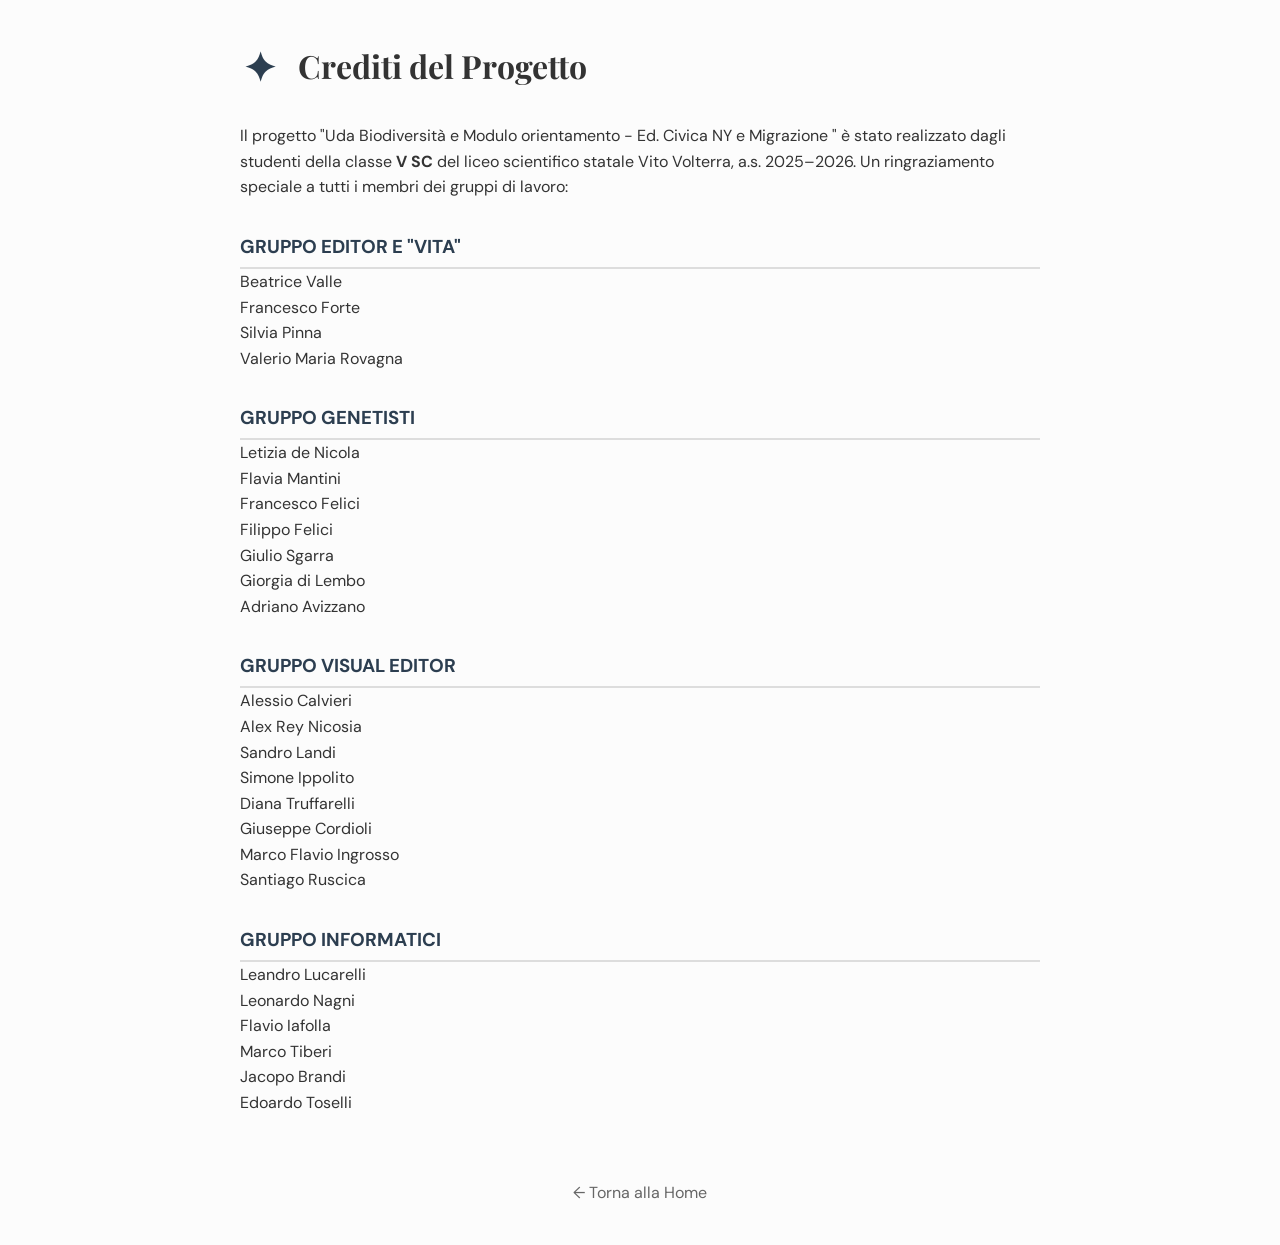
<file: crediti.html>
<!DOCTYPE html>
<html lang="it">
<head>
  <meta charset="UTF-8" />
  <meta name="viewport" content="width=device-width, initial-scale=1.0" />
  <title>Crediti — Radici</title>
  <link rel="stylesheet" href="styles.css" />
  <link rel="stylesheet" href="easteregg.css" />
  <!-- Favicon -->
  <link rel="icon" type="image/png" href="assets/favicon/favicon-96x96.png?v=20260424" sizes="96x96" />
  <link rel="icon" type="image/svg+xml" href="assets/favicon/favicon.svg?v=20260424" />
  <link rel="shortcut icon" href="assets/favicon/favicon.ico?v=20260424" />
  <link rel="apple-touch-icon" sizes="180x180" href="assets/favicon/apple-touch-icon.png?v=20260424" />
  <meta name="apple-mobile-web-app-title" content="Roots" />
  <link rel="manifest" href="assets/favicon/site.webmanifest?v=20260424" />
  <link href="https://fonts.googleapis.com/css2?family=Playfair+Display:wght@700&family=DM+Sans:wght@400;500&display=swap" rel="stylesheet" />
  <!-- Open Graph Meta Tags per WhatsApp -->
  <meta property="og:title" content="Radici — L'Immigrazione Italiana in America" />
  <meta property="og:description" content="Un progetto di Educazione Civica multidisciplinare: la storia, l'arte e la genetica dietro il fenomeno dell'emigrazione italiana." />
  <meta property="og:image" content="https://mfusion171102.github.io/roots/assets/images/banner.png" />
  <meta property="og:url" content="https://mfusion171102.github.io/roots/" />
  <meta property="og:type" content="website" />
  <meta property="og:site_name" content="Radici" />
</head>
<body style="background-color: #fcfcfc; color: #333; font-family: 'DM Sans', sans-serif; padding: 40px 20px; line-height: 1.6;">

  <main style="max-width: 800px; margin: 0 auto;">
    <h1 style="font-family: 'Playfair Display', serif; margin-bottom: 2rem; display: flex; align-items: center;">
      <span class="ee-star" id="easter-egg-trigger">✦</span> Crediti del Progetto
    </h1>
    <p>Il progetto "Uda Biodiversità e Modulo orientamento - Ed. Civica NY e Migrazione " è stato realizzato dagli studenti della classe <strong>V SC</strong> del liceo scientifico statale Vito Volterra, a.s. 2025–2026. Un ringraziamento speciale a tutti i membri dei gruppi di lavoro:</p>

    <div style="margin-top: 2rem;">
      <h3 style="color: #2c3e50; border-bottom: 2px solid #ddd; padding-bottom: 5px;">GRUPPO EDITOR E "VITA"</h3>
      <ul>
        <li>Beatrice Valle<span class="nickname"> detta <a href="https://it.wikipedia.org/wiki/Labroides_dimidiatus" class="plain-link">"Labroides dimidiatus"</a></span></li>
        <li>Francesco Forte<span class="nickname"> detto "La bestia di Kasamatsu"</span></li>
        <li>Silvia Pinna<span class="nickname"> detta "Shrimpia"</span></li>
        <li>Valerio Maria Rovagna<span class="nickname"> detto "Il Master"</span></li>
      </ul>

      <h3 style="color: #2c3e50; border-bottom: 2px solid #ddd; padding-bottom: 5px; margin-top: 2rem;">GRUPPO GENETISTI</h3>
      <ul>
        <li>Letizia de Nicola</li>
        <li>Flavia Mantini</li>
        <li>Francesco Felici<span class="nickname"> detto "Il Puzzone"</span></li>
        <li>Filippo Felici<span class="nickname"> detto "Magno"</span></li>
        <li>Giulio Sgarra<span class="nickname"> ideatore della Mossa Sgarra™</span></li>
        <li>Giorgia di Lembo</li>
        <li>Adriano Avizzano<span class="nickname"> detto "Piccirillo"</span></li>
      </ul>

      <h3 style="color: #2c3e50; border-bottom: 2px solid #ddd; padding-bottom: 5px; margin-top: 2rem;">GRUPPO VISUAL EDITOR</h3>
      <ul>
        <li>Alessio Calvieri<span class="nickname"> detto "cu"</span></li>
        <li>Alex Rey Nicosia</li>
        <li>Sandro Landi<span class="nickname"> detto "boycott"</span></li>
        <li class="secret-member" data-class="platinum-style">Riccardo Scognamillo</li>
        <li>Simone Ippolito<span class="nickname"> detto "Mani magiche"</span></li>
        <li>Diana Truffarelli<span class="nickname"> detta <span id="ratti-acidi-trigger">"Ratti acidi"</span></span></li>
        <li>Giuseppe Cordioli<span class="nickname"> detto "Il ramarro cornuto"</span></li>
        <li>Marco Flavio Ingrosso<span class="nickname"> detto "Flaccio"</span></li>
        <li>Santiago Ruscica</li>
      </ul>

      <h3 style="color: #2c3e50; border-bottom: 2px solid #ddd; padding-bottom: 5px; margin-top: 2rem;">GRUPPO INFORMATICI</h3>
      <ul>
        <li id="member-leandro">Leandro Lucarelli<span class="nickname"> detto "Il Boss"</span></li>
        <li class="secret-member" data-class="platinum-style">Andrea Vilella</li>
        <li>Leonardo Nagni</li>
        <li>Flavio Iafolla<span class="nickname"> detto "Yahu"</span></li>
        <li id="member-marco">Marco Tiberi<span class="nickname"> detto "Il Buddista"</span></li>
        <li>Jacopo Brandi<span class="nickname"> detto "Brandoni"</span></li>
        <li>Edoardo Toselli</li>
      </ul>
    </div>

    <div style="margin-top: 4rem; text-align: center;">
      <a href="index.html" style="color: #666;">&larr; Torna alla Home</a>
    </div>
  </main>

  <!-- Modale Video -->
  <div id="video-modal" style="display: none; position: fixed; top: 0; left: 0; width: 100%; height: 100%; background: rgba(0,0,0,0.8); z-index: 1000; justify-content: center; align-items: center;">
      <div style="position: relative; width: 90%; max-width: 800px;">
          <span id="close-modal" style="position: absolute; top: -30px; right: 0; color: white; cursor: pointer; font-size: 20px;">Chiudi &times;</span>
          <video id="diana-video" loop muted style="width: 100%; max-height: 75vh; border-radius: 8px; object-fit: contain;">
              <source src="assets/videos/DianaPong.webm" type="video/webm">
              Il tuo browser non supporta il tag video.
          </video>
      </div>
  </div>


  <script src="easteregg.js"></script>
</body>
</html>
</file>
<file: styles.css>
/* ============================================================
   styles.css — Radici: L'Immigrazione Italiana in America
   Design direction: Editorial organic-minimalism (ereditato da GreenChem)
   Palette: Deep forest greens, warm cream, amber accents
   Fonts: Playfair Display (headings) + DM Sans (body)
   ============================================================ */

/* ── 0. CSS Custom Properties ──────────────────────────────── */
:root {
  /* Colors */
  --c-bg:          #F7F5F0;       /* warm cream */
  --c-surface:     #FFFFFF;
  --c-surface-2:   #EFF4EC;       /* pale green tint */
  --c-border:      #D8E4D4;
  --c-text:        #1C2B1E;       /* near-black forest */
  --c-text-muted:  #6B7F6D;
  --c-accent:      #2D6A4F;       /* deep forest green */
  --c-accent-lt:   #52B788;       /* mid green */
  --c-accent-xlt:  #B7E4C7;       /* pale mint */
  --c-amber:       #C77B1A;       /* warm amber accent */
  --c-amber-lt:    #F5CBA7;

  /* Section-specific accent tints */
  --c-storia:      #2A5298;       /* blue — storia/letteratura */
  --c-storia-lt:   #D6E4FF;
  --c-arte:        #7B3FA0;       /* purple — arte/fotografia */
  --c-arte-lt:     #EDD9FF;
  --c-genetica:    #1A6B5E;       /* teal — genetica/scienza */
  --c-genetica-lt: #C5EFE8;

  /* Sidebar */
  --sidebar-w:     260px;
  --sidebar-bg:    #0D1F14;       /* very dark forest */
  --sidebar-text:  #C8DCC8;
  --sidebar-hover: #1A3325;
  --sidebar-active:#2D6A4F;

  /* Topbar */
  --topbar-h:      56px;

  /* Typography */
  --ff-display:    'Playfair Display', Georgia, serif;
  --ff-body:       'DM Sans', system-ui, sans-serif;

  /* Radii */
  --r-sm:   6px;
  --r-md:   14px;
  --r-lg:   22px;
  --r-pill: 999px;

  /* Shadows */
  --shadow-card:  0 4px 24px rgba(0,0,0,.07);
  --shadow-raise: 0 10px 40px rgba(0,0,0,.12);

  /* Transitions */
  --tr:      .25s cubic-bezier(.4,0,.2,1);
  --tr-slow: .45s cubic-bezier(.4,0,.2,1);
}

/* ── 1. Reset & Base ────────────────────────────────────────── */
*, *::before, *::after { box-sizing: border-box; margin: 0; padding: 0; }

html { scroll-behavior: smooth; font-size: 16px; }

body {
  font-family: var(--ff-body);
  background-color: var(--c-bg);
  color: var(--c-text);
  line-height: 1.65;
  overflow-x: hidden;
}

img { display: block; max-width: 100%; height: auto; }

ul { list-style: none; }

a { text-decoration: none; color: inherit; }

/* ── 2. Layout Shell ────────────────────────────────────────── */

.sidebar {
  position: fixed;
  top: 0; left: 0;
  width: var(--sidebar-w);
  height: 100vh;
  background: var(--sidebar-bg);
  display: flex;
  flex-direction: column;
  z-index: 200;
  transform: translateX(0);
  transition: transform var(--tr-slow);
  overflow-y: auto;
  padding-bottom: 2rem;
}

.main {
  margin-left: var(--sidebar-w);
  min-height: 100vh;
  transition: margin var(--tr-slow);
}

.footer {
  margin-left: var(--sidebar-w);
  transition: margin var(--tr-slow);
}

.topbar { display: none; }

/* ── 3. Sidebar Internals ───────────────────────────────────── */

.sidebar__brand {
  display: flex;
  align-items: center;
  gap: .65rem;
  padding: 2rem 1.5rem 1.5rem;
  border-bottom: 1px solid #1e3828;
}

.sidebar__leaf {
  font-size: 1.5rem;
  color: var(--c-accent-lt);
  animation: spin 8s linear infinite;
}

@keyframes spin { to { transform: rotate(360deg); } }

.sidebar__name {
  font-family: var(--ff-display);
  font-size: 1.35rem;
  color: #fff;
  letter-spacing: .02em;
}

.sidebar__nav {
  padding: 1.5rem 1rem;
  flex: 1;
}

.sidebar__nav ul { display: flex; flex-direction: column; gap: .25rem; }

.sidebar__link {
  display: flex;
  align-items: center;
  gap: .85rem;
  padding: .75rem 1rem;
  border-radius: var(--r-md);
  color: var(--sidebar-text);
  font-size: .93rem;
  font-weight: 400;
  transition: background var(--tr), color var(--tr);
}

.sidebar__link i { font-size: 1.15rem; flex-shrink: 0; }

.sidebar__link:hover {
  background: var(--sidebar-hover);
  color: #fff;
}

.sidebar__item--active .sidebar__link {
  background: var(--sidebar-active);
  color: #fff;
  font-weight: 600;
}

.sidebar__tagline {
  padding: 1.5rem;
  margin: 0 1rem;
  background: #1a3325;
  border-radius: var(--r-md);
  font-size: .78rem;
  color: #6e9e7e;
  line-height: 1.6;
  font-style: italic;
}

/* ── 4. Mobile Topbar ───────────────────────────────────────── */
@media (max-width: 900px) {

  .topbar {
    display: flex;
    align-items: center;
    gap: 1rem;
    position: fixed;
    top: 0; left: 0; right: 0;
    height: var(--topbar-h);
    background: var(--sidebar-bg);
    padding: 0 1.25rem;
    z-index: 300;
    box-shadow: 0 2px 12px rgba(0,0,0,.2);
  }

  .topbar__logo {
    font-family: var(--ff-display);
    color: #fff;
    font-size: 1.1rem;
  }

  .sidebar {
    transform: translateX(calc(-1 * var(--sidebar-w)));
    z-index: 400;
  }

  .sidebar.is-open {
    transform: translateX(0);
    box-shadow: 8px 0 40px rgba(0,0,0,.35);
  }

  .main, .footer {
    margin-left: 0;
    padding-top: var(--topbar-h);
  }

  .overlay {
    display: block;
    position: fixed;
    width: 100%;
    height: 100vh;
    inset: 0;
    background: rgba(0,0,0,.45);
    z-index: 350;
    opacity: 0;
    pointer-events: none;
    transition: opacity var(--tr);
  }

  .overlay.is-visible {
    opacity: 1;
    pointer-events: all;
  }
}

@media (min-width: 901px) {
  .overlay { display: none !important; }
}

/* Burger button */
.topbar__toggle {
  background: none;
  border: none;
  cursor: pointer;
  padding: .3rem;
  display: flex;
  align-items: center;
  justify-content: center;
}

.burger { display: flex; flex-direction: column; gap: 5px; }

.burger span {
  display: block;
  width: 22px; height: 2px;
  background: #fff;
  border-radius: 2px;
  transition: transform var(--tr), opacity var(--tr);
}

.topbar__toggle.is-open .burger span:nth-child(1) {
  transform: translateY(7px) rotate(45deg);
}
.topbar__toggle.is-open .burger span:nth-child(2) {
  opacity: 0;
}
.topbar__toggle.is-open .burger span:nth-child(3) {
  transform: translateY(-7px) rotate(-45deg);
}

/* ── 5. Section Wrappers ────────────────────────────────────── */

.section {
  padding: 5rem 4rem;
  max-width: 1200px;
  margin: 0 auto;
}

.section--tinted {
  background: var(--c-surface-2);
  max-width: 100%;
  padding: 5rem 4rem;
}

.section--tinted > * {
  max-width: 1200px;
  margin-left: auto;
  margin-right: auto;
}

.section__header {
  text-align: center;
  margin-bottom: 3rem;
}

.section__tag {
  display: inline-block;
  background: var(--c-accent-xlt);
  color: var(--c-accent);
  font-size: .75rem;
  font-weight: 600;
  letter-spacing: .1em;
  text-transform: uppercase;
  padding: .3rem .85rem;
  border-radius: var(--r-pill);
  margin-bottom: .85rem;
}

.section__title {
  font-family: var(--ff-display);
  font-size: clamp(1.8rem, 3vw, 2.6rem);
  font-weight: 700;
  line-height: 1.2;
  color: var(--c-text);
  margin-bottom: .75rem;
}

.section__desc {
  max-width: 560px;
  margin: 0 auto;
  color: var(--c-text-muted);
  font-size: 1rem;
}

/* ── 6. Hero ────────────────────────────────────────────────── */

.hero {
  position: relative;
  min-height: 88vh;
  display: flex;
  align-items: center;
  overflow: hidden;
  background: linear-gradient(135deg, #0D1F14 0%, #1A4028 55%, #0F2E1A 100%);
  padding: 5rem 4rem;
}

.hero__noise {
  position: absolute;
  inset: 0;
  background-image: url("data:image/svg+xml,%3Csvg xmlns='http://www.w3.org/2000/svg' width='300' height='300'%3E%3Cfilter id='n'%3E%3CfeTurbulence type='fractalNoise' baseFrequency='0.75' numOctaves='4' stitchTiles='stitch'/%3E%3C/filter%3E%3Crect width='300' height='300' filter='url(%23n)' opacity='0.06'/%3E%3C/svg%3E");
  opacity: .5;
  pointer-events: none;
}

.hero__orb {
  position: absolute;
  border-radius: 50%;
  pointer-events: none;
  filter: blur(80px);
}

.hero__orb--1 {
  width: 500px; height: 500px;
  background: radial-gradient(circle, #2D6A4F55 0%, transparent 70%);
  top: -100px; right: -80px;
  animation: orb-float 9s ease-in-out infinite alternate;
}

.hero__orb--2 {
  width: 340px; height: 340px;
  background: radial-gradient(circle, #C77B1A33 0%, transparent 70%);
  bottom: -80px; left: 30%;
  animation: orb-float 12s ease-in-out infinite alternate-reverse;
}

@keyframes orb-float {
  from { transform: translateY(0) scale(1); }
  to   { transform: translateY(-30px) scale(1.05); }
}

.hero__content {
  position: relative;
  z-index: 2;
  max-width: 700px;
}

.hero__eyebrow {
  display: inline-block;
  font-size: .78rem;
  font-weight: 600;
  letter-spacing: .15em;
  text-transform: uppercase;
  color: var(--c-accent-lt);
  margin-bottom: 1.25rem;
  border-left: 3px solid var(--c-accent-lt);
  padding-left: .75rem;
}

.hero__heading {
  font-family: var(--ff-display);
  font-size: clamp(2.6rem, 5.5vw, 4.5rem);
  font-weight: 700;
  color: #fff;
  line-height: 1.1;
  margin-bottom: 1.25rem;
}

.hero__heading em {
  font-style: italic;
  color: var(--c-accent-lt);
}

.hero__sub {
  font-size: 1.05rem;
  color: #a8c5b0;
  line-height: 1.7;
  max-width: 520px;
  margin-bottom: 2.5rem;
}

/* ── 7. Buttons ─────────────────────────────────────────────── */

.btn {
  display: inline-flex;
  align-items: center;
  gap: .5rem;
  padding: .85rem 2rem;
  border-radius: var(--r-pill);
  font-family: var(--ff-body);
  font-size: .95rem;
  font-weight: 600;
  cursor: pointer;
  transition: transform var(--tr), box-shadow var(--tr), background var(--tr);
  border: none;
}

.btn--hero {
  background: var(--c-accent-lt);
  color: #fff;
  box-shadow: 0 4px 20px rgba(82,183,136,.35);
}

.btn--hero:hover {
  background: #41a372;
  transform: translateY(-2px);
  box-shadow: 0 8px 28px rgba(82,183,136,.45);
}

.btn--outline {
  background: transparent;
  color: var(--c-accent);
  border: 2px solid var(--c-accent);
  padding: .8rem 1.8rem;
}

.btn--outline:hover {
  background: var(--c-accent);
  color: #fff;
  transform: translateY(-2px);
  box-shadow: 0 6px 20px rgba(45,106,79,.25);
}

/* ── 8. Cards ───────────────────────────────────────────────── */

.cards {
  display: grid;
  gap: 1.5rem;
}

.cards--4 { grid-template-columns: repeat(4, 1fr); }
.cards--3 { grid-template-columns: repeat(3, 1fr); }

/* Base card */
.card {
  background: var(--c-surface);
  border-radius: var(--r-lg);
  padding: 1.75rem 1.5rem;
  border: 1px solid var(--c-border);
  box-shadow: var(--shadow-card);
  transition: transform var(--tr), box-shadow var(--tr);
  display: flex;
  flex-direction: column;
  gap: .75rem;
}

.card:hover {
  transform: translateY(-5px);
  box-shadow: var(--shadow-raise);
}

/* Section navigation cards (homepage) */
.card--section {}

.card__icon-wrap {
  width: 64px;
  height: 64px;
  border-radius: var(--r-md);
  display: flex;
  align-items: center;
  justify-content: center;
  margin-bottom: .25rem;
  font-size: 1.75rem;
}

/* Icon wrap color variants per section */
.card__icon-wrap--storia   { background: var(--c-storia-lt);  color: var(--c-storia); }
.card__icon-wrap--arte     { background: var(--c-arte-lt);    color: var(--c-arte); }
.card__icon-wrap--genetica { background: var(--c-genetica-lt);color: var(--c-genetica); }

/* Group label (es. "Editor", "Visual Artist", "Genetisti") */
.card__group-label {
  font-size: .72rem;
  font-weight: 700;
  letter-spacing: .1em;
  text-transform: uppercase;
  color: var(--c-text-muted);
}

.card__title {
  font-family: var(--ff-display);
  font-size: 1.15rem;
  font-weight: 700;
  color: var(--c-text);
}

.card__text {
  font-size: .9rem;
  color: var(--c-text-muted);
  line-height: 1.7;
  flex: 1;
}

.card__link {
  font-size: .85rem;
  font-weight: 600;
  color: var(--c-accent);
  margin-top: auto;
  transition: color var(--tr);
}

.card__link:hover { color: var(--c-accent-lt); }

/* Numbered cards (waste-style, riutilizzato per sottosezioni) */
.card--numbered {
  border-top: 3px solid var(--c-accent);
}

.card__num {
  font-family: var(--ff-display);
  font-size: 2.5rem;
  color: var(--c-accent-xlt);
  line-height: 1;
  font-weight: 700;
  margin-bottom: -.25rem;
}

/* ── 9. Body Section (split layout) ────────────────────────── */

.body-section {
  display: grid;
  grid-template-columns: 1fr 1fr;
  gap: 4rem;
  align-items: center;
  padding: 5rem 4rem;
  max-width: 1200px;
  margin: 0 auto;
}

.body-section__media {
  position: relative;
  flex-shrink: 0;
}

.body-section__img {
  width: 100%;
  border-radius: var(--r-lg);
  box-shadow: var(--shadow-raise);
  object-fit: cover;
}

/* Floating badge */
.body-section__badge {
  position: absolute;
  bottom: -1.5rem; right: -1.5rem;
  background: var(--c-accent);
  color: #fff;
  border-radius: var(--r-md);
  padding: 1rem 1.4rem;
  display: flex;
  flex-direction: column;
  align-items: center;
  box-shadow: 0 8px 24px rgba(45,106,79,.4);
}

.badge__number {
  font-family: var(--ff-display);
  font-size: 2.2rem;
  font-weight: 700;
  line-height: 1;
}

.badge__label {
  font-size: .72rem;
  font-weight: 600;
  letter-spacing: .08em;
  text-transform: uppercase;
  opacity: .85;
  margin-top: .2rem;
  text-align: center;
}

/* Text side */
.body-section__text h2 {
  font-family: var(--ff-display);
  font-size: clamp(1.8rem, 2.5vw, 2.4rem);
  font-weight: 700;
  line-height: 1.2;
  margin-bottom: 1rem;
  margin-top: .5rem;
}

.body-section__text h3 {
  font-family: var(--ff-display);
  font-size: 1.15rem;
  font-weight: 700;
  margin-top: 1.5rem;
  margin-bottom: .5rem;
  color: var(--c-accent);
}

.body-section__text p {
  color: var(--c-text-muted);
  font-size: .95rem;
  line-height: 1.75;
  margin-bottom: .5rem;
}

/* ── 10. Carousel ───────────────────────────────────────────── */

.carousel-section { padding-bottom: 5rem; }

.carousel {
  position: relative;
  overflow: hidden;
  border-radius: var(--r-lg);
  box-shadow: var(--shadow-raise);
  background: #000;
}

.carousel__track {
  display: flex;
  transition: transform .55s cubic-bezier(.65,0,.35,1);
  will-change: transform;
}

.carousel__slide {
  flex: 0 0 100%;
  position: relative;
}

.carousel__img {
  width: 100%;
  aspect-ratio: 16/8;
  object-fit: cover;
  display: block;
  opacity: .9;
}

.carousel__caption {
  position: absolute;
  bottom: 0; left: 0; right: 0;
  background: linear-gradient(transparent, rgba(0,0,0,.6));
  color: #fff;
  font-family: var(--ff-display);
  font-style: italic;
  font-size: 1.05rem;
  padding: 2rem 1.75rem .9rem;
}

/* Prev/Next buttons */
.carousel__btn {
  position: absolute;
  top: 50%; transform: translateY(-50%);
  background: rgba(255,255,255,.12);
  backdrop-filter: blur(8px);
  -webkit-backdrop-filter: blur(8px);
  border: 1px solid rgba(255,255,255,.2);
  color: #fff;
  width: 48px; height: 48px;
  border-radius: 50%;
  cursor: pointer;
  font-size: 1.2rem;
  display: flex;
  align-items: center;
  justify-content: center;
  transition: background var(--tr), transform var(--tr);
  z-index: 10;
}

.carousel__btn:hover {
  background: rgba(255,255,255,.25);
  transform: translateY(-50%) scale(1.08);
}

.carousel__btn--prev { left: 1.25rem; }
.carousel__btn--next { right: 1.25rem; }

/* Dots */
.carousel__dots {
  position: absolute;
  bottom: .85rem;
  right: 1.25rem;
  display: flex;
  gap: .45rem;
  z-index: 10;
}

.carousel__dot {
  width: 8px; height: 8px;
  background: rgba(255,255,255,.35);
  border-radius: var(--r-pill);
  border: none;
  cursor: pointer;
  padding: 0;
  transition: width var(--tr), background var(--tr);
}

.carousel__dot--active {
  background: #fff;
  width: 22px;
}

/* ── 11. Pull Quote ─────────────────────────────────────────── */

.pull-quote {
  max-width: 760px;
  margin: 0 auto;
  text-align: center;
  padding: 1rem 2rem;
}

.pull-quote__text {
  font-family: var(--ff-display);
  font-size: clamp(1.4rem, 2.5vw, 2rem);
  font-style: italic;
  color: var(--c-text);
  line-height: 1.5;
  margin-bottom: 1.25rem;
}

.pull-quote__text::before { content: '\201C'; }
.pull-quote__text::after  { content: '\201D'; }

.pull-quote__source {
  font-size: .88rem;
  color: var(--c-text-muted);
  font-weight: 500;
  letter-spacing: .04em;
}

.pull-quote__source cite {
  font-style: italic;
  color: var(--c-accent);
}

/* ── 12. Content page prose (storia, genetica) ──────────────── */

.prose-section {
  max-width: 800px;
  margin: 0 auto;
  padding: 5rem 4rem;
}

.prose-section h2 {
  font-family: var(--ff-display);
  font-size: clamp(1.6rem, 2.5vw, 2.2rem);
  font-weight: 700;
  color: var(--c-text);
  margin-top: 2.5rem;
  margin-bottom: .75rem;
  line-height: 1.25;
}

.prose-section h3 {
  font-family: var(--ff-display);
  font-size: 1.2rem;
  font-weight: 700;
  color: var(--c-accent);
  margin-top: 2rem;
  margin-bottom: .5rem;
}

.prose-section p {
  color: var(--c-text-muted);
  font-size: 1rem;
  line-height: 1.8;
  margin-bottom: 1rem;
}

.prose-section ul,
.prose-section ol {
  margin: .75rem 0 1rem 1.5rem;
  display: flex;
  flex-direction: column;
  gap: .5rem;
}

.prose-section ul { list-style: disc; }
.prose-section ol { list-style: decimal; }

.prose-section li {
  color: var(--c-text-muted);
  font-size: .95rem;
  line-height: 1.7;
}

.prose-section strong { color: var(--c-text); }

.prose-section blockquote {
  border-left: 4px solid var(--c-accent-lt);
  padding: .75rem 1.25rem;
  margin: 1.5rem 0;
  background: var(--c-surface-2);
  border-radius: 0 var(--r-sm) var(--r-sm) 0;
  font-style: italic;
  color: var(--c-text);
}

/* Page hero (for inner pages) */
.page-hero {
  background: linear-gradient(135deg, #0D1F14 0%, #1A4028 60%, #0F2E1A 100%);
  padding: 5rem 4rem 4rem;
  position: relative;
  overflow: hidden;
}

.page-hero--storia  { background: linear-gradient(135deg, #0d1733 0%, #1a2e5a 60%, #0d1e3d 100%); }
.page-hero--arte    { background: linear-gradient(135deg, #1e0d2e 0%, #3b1a5a 60%, #1e0d38 100%); }
.page-hero--genetica{ background: linear-gradient(135deg, #0d2221 0%, #1a4a44 60%, #0d2e2a 100%); }

.page-hero__noise {
  position: absolute;
  inset: 0;
  background-image: url("data:image/svg+xml,%3Csvg xmlns='http://www.w3.org/2000/svg' width='300' height='300'%3E%3Cfilter id='n'%3E%3CfeTurbulence type='fractalNoise' baseFrequency='0.75' numOctaves='4' stitchTiles='stitch'/%3E%3C/filter%3E%3Crect width='300' height='300' filter='url(%23n)' opacity='0.06'/%3E%3C/svg%3E");
  opacity: .5;
  pointer-events: none;
}

.page-hero__inner {
  position: relative;
  z-index: 2;
  max-width: 800px;
}

.page-hero__eyebrow {
  display: inline-block;
  font-size: .75rem;
  font-weight: 600;
  letter-spacing: .15em;
  text-transform: uppercase;
  color: var(--c-accent-lt);
  margin-bottom: 1rem;
  border-left: 3px solid var(--c-accent-lt);
  padding-left: .75rem;
}

.page-hero__title {
  font-family: var(--ff-display);
  font-size: clamp(2rem, 4.5vw, 3.5rem);
  font-weight: 700;
  color: #fff;
  line-height: 1.1;
  margin-bottom: 1rem;
}

.page-hero__sub {
  font-size: 1rem;
  color: #a8c5b0;
  line-height: 1.7;
  max-width: 580px;
}

/* ── 13. Arte page — iframe embed ───────────────────────────── */

.canva-section {
  padding: 4rem;
  max-width: 1200px;
  margin: 0 auto;
}

.canva-wrapper {
  position: relative;
  width: 100%;
  padding-top: 56.25%; /* 16:9 */
  border-radius: var(--r-lg);
  overflow: hidden;
  box-shadow: var(--shadow-raise);
  background: #000;
}

.canva-wrapper iframe {
  position: absolute;
  inset: 0;
  width: 100%;
  height: 100%;
  border: none;
}

/* ── 14. Mosaic image (genetica page) ───────────────────────── */

.mosaic-section {
  padding: 3rem 4rem 5rem;
  max-width: 960px;
  margin: 0 auto;
  text-align: center;
}

.mosaic-section h2 {
  font-family: var(--ff-display);
  font-size: clamp(1.5rem, 2.5vw, 2rem);
  font-weight: 700;
  margin-bottom: .75rem;
  color: var(--c-text);
}

.mosaic-section p {
  color: var(--c-text-muted);
  font-size: .95rem;
  margin-bottom: 2rem;
}

.mosaic-img {
  width: 100%;
  border-radius: var(--r-lg);
  box-shadow: var(--shadow-raise);
  object-fit: cover;
}

/* ── 15. Footer ─────────────────────────────────────────────── */

.footer {
  background: var(--sidebar-bg);
  color: var(--sidebar-text);
  padding: 3rem 4rem;
}

.footer__inner {
  max-width: 1200px;
  margin: 0 auto;
  display: flex;
  flex-wrap: wrap;
  align-items: flex-start;
  gap: 2rem;
}

.footer__brand {
  flex: 1 1 260px;
}

.footer__logo {
  font-family: var(--ff-display);
  font-size: 1.25rem;
  color: #fff;
  display: block;
  margin-bottom: .65rem;
}

.footer__desc {
  font-size: .85rem;
  color: #7aaa8a;
  line-height: 1.7;
  max-width: 300px;
}

.footer__nav {
  display: flex;
  gap: 1.5rem;
  flex-wrap: wrap;
  align-items: center;
  flex: 1 1 auto;
  justify-content: flex-end;
}

.footer__nav a {
  font-size: .85rem;
  color: #7aaa8a;
  transition: color var(--tr);
}

.footer__nav a:hover { color: #fff; }

.footer__copy {
  width: 100%;
  font-size: .78rem;
  color: #4a6a52;
  padding-top: 1.5rem;
  border-top: 1px solid #1a3325;
  margin-top: .5rem;
}

/* ── 16. Responsive Breakpoints ─────────────────────────────── */

@media (max-width: 1100px) {
  .section            { padding: 4rem 2.5rem; }
  .body-section       { padding: 4rem 2.5rem; gap: 2.5rem; }
  .section--tinted    { padding: 4rem 2.5rem; }
  .cards--4           { grid-template-columns: repeat(2, 1fr); }
  .footer             { padding: 2.5rem; }
  .prose-section      { padding: 4rem 2.5rem; }
  .canva-section      { padding: 3rem 2.5rem; }
  .mosaic-section     { padding: 3rem 2.5rem 4rem; }
  .page-hero          { padding: 4rem 2.5rem 3rem; }
}

@media (max-width: 860px) {
  .hero               { padding: 5rem 2rem 4rem; }
  .body-section {
    grid-template-columns: 1fr;
    padding: 3.5rem 1.75rem;
  }
  .body-section__badge { right: .5rem; bottom: -1rem; }
  .cards--3           { grid-template-columns: 1fr 1fr; }
  .carousel__btn      { display: none; }
}

@media (max-width: 620px) {
  .hero               { padding: 4.5rem 1.25rem 3rem; }
  .section            { padding: 3.5rem 1.25rem; }
  .section--tinted    { padding: 3.5rem 1.25rem; }
  .cards--4,
  .cards--3           { grid-template-columns: 1fr; }
  .footer             { padding: 2rem 1.25rem; }
  .footer__nav        { justify-content: flex-start; gap: 1rem; }
  .prose-section      { padding: 3rem 1.25rem; }
  .canva-section      { padding: 2rem 1.25rem; }
  .mosaic-section     { padding: 2rem 1.25rem 3rem; }
  .page-hero          { padding: 3.5rem 1.25rem 2.5rem; }
  .pull-quote         { padding: .5rem 1rem; }
}

/* ── 17. Utility ────────────────────────────────────────────── */

:focus-visible {
  outline: 2px solid var(--c-accent-lt);
  outline-offset: 3px;
  border-radius: var(--r-sm);
}

.sr-only {
  position: absolute;
  width: 1px; height: 1px;
  overflow: hidden;
  clip: rect(0,0,0,0);
  white-space: nowrap;
}

/* Effetto dorato "Il Boss" */
.golden-boss {
  background: linear-gradient(
    90deg, 
    #b8860b 5%, 
    #fdfd96 10%, 
    #e6c25e 30%, 
    #d4af37 50%, 
    #e6c25e 70%, 
    #fdfd96 80%, 
    #b8860b 95%
  );
  -webkit-background-clip: text;
  background-clip: text;
  color: transparent;
  font-weight: 800;
  font-size: 1.3em;
  text-shadow: 0 1px 1px rgba(184, 134, 11, 0.4);
  animation: shine 8s infinite linear;
  background-size: 300% auto;
}

@keyframes shine {
  0% { background-position: 0% center; }
  100% { background-position: 300% center; }
}

/* Effetto Platino */
.platinum-style {
  background: linear-gradient(
    90deg, 
    #777 5%, 
    #ddd 10%, 
    #aaa 30%, 
    #bbb 50%, 
    #aaa 70%, 
    #ddd 80%, 
    #777 95%
  );
  -webkit-background-clip: text;
  background-clip: text;
  color: transparent;
  font-weight: 800;
  text-shadow: 0 1px 1px rgba(0, 0, 0, 0.2);
  animation: shine-platinum 8s infinite linear;
  background-size: 300% auto;
}

@keyframes shine-platinum {
  0% { background-position: 0% center; }
  100% { background-position: 300% center; }
}

/* Effetto Tiberi */
.nostalgic {
  background: linear-gradient(
    90deg, 
    #000000 0%, 
    #1a1a1a 25%, 
    #ff0000 45%, 
    #ffffff 50%, 
    #ff0000 55%, 
    #1a1a1a 75%, 
    #000000 100%
  );
  -webkit-background-clip: text;
  background-clip: text;
  color: transparent;
  font-weight: 800;
  text-shadow: 0 1px 2px rgba(0, 0, 0, 0.13);
  animation: shine-dark 8s infinite linear;
  background-size: 300% auto;
}

@keyframes shine-dark {
  0% { background-position: 0% center; }
  100% { background-position: 300% center; }
}
</file>
<file: easteregg.css>
/* Stili easter egg */
.ee-star {
  cursor: pointer;
  display: inline-flex;
  align-items: center;
  justify-content: center;
  margin-right: 18px;
  color: #2c3e50;
  transition: color 0.3s ease, transform 0.2s ease;
  user-select: none;
  transform-origin: center center; 
  width: 1em;
  height: 1em;
  line-height: 1;
  font-size: 2.5rem;
}

.ee-star:hover {
  color: #2d6a4f;
  transform: scale(1.1);
}
/* Classe per la rotazione */
.ee-star.is-spinning {
  animation: star-spin 0.4s cubic-bezier(0.4, 0, 0.2, 1);
}
@keyframes star-spin {
  0% { transform: scale(1.1) rotate(0deg); }
  100% { transform: scale(1.1) rotate(360deg); }
}

/* Stato finale dorato */
.ee-star.unlocked {
  color: #e6c25e !important;
}
/* Elementi nascosti all'inizio */
.nickname, .secret-member {
  display: none;
}

/* Supporto per il bold per me e Marco */
.ee-bold {
  font-weight: 800;
}

.plain-link {
    color: inherit;
    text-decoration: underline;
}

.plain-link:visited,
.plain-link:hover,
.plain-link:active {
    color: inherit;
}
</file>
